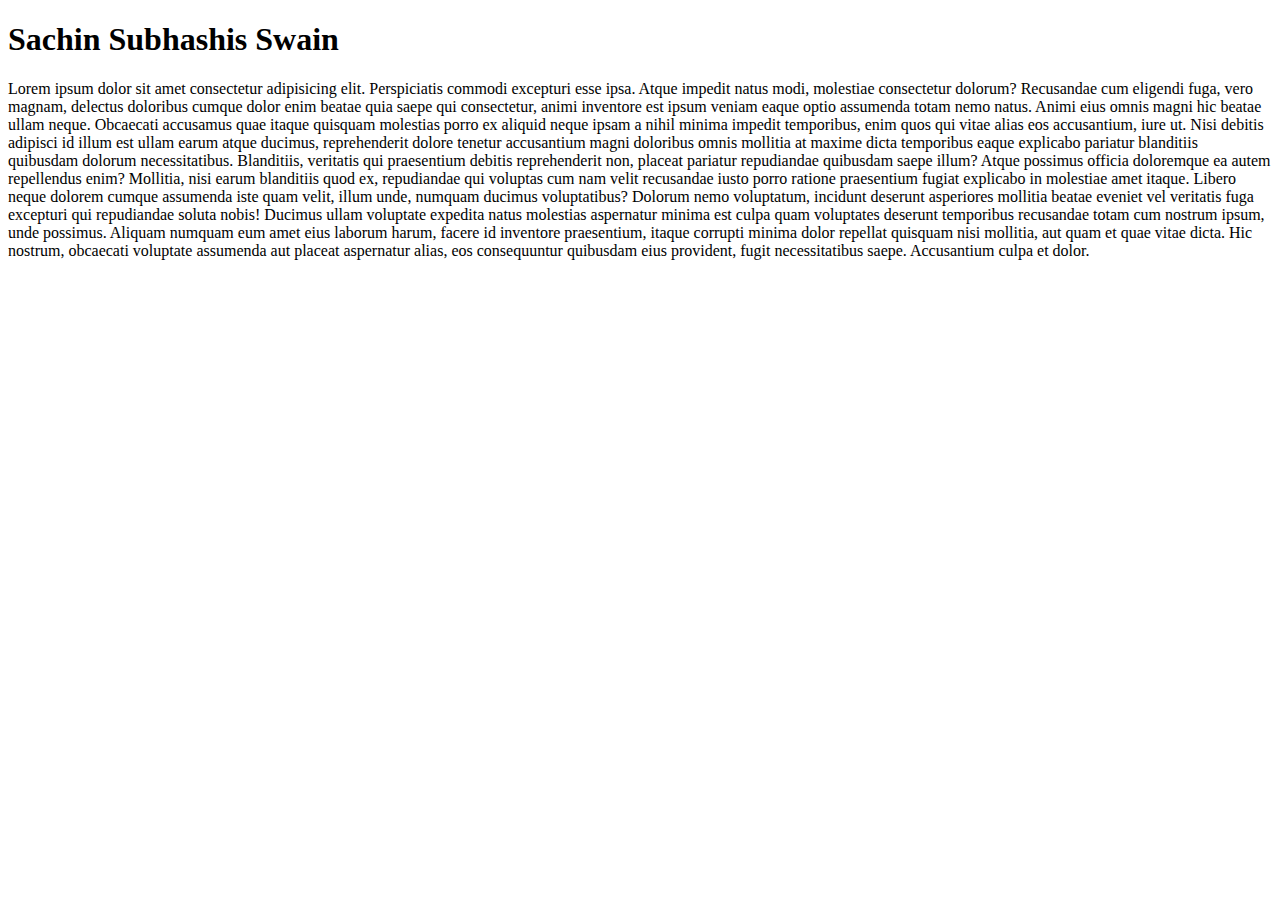
<file: codex_1.html>
<!DOCTYPE html>
<html lang="en">
<head>
    <meta charset="UTF-8">
    <meta name="viewport" content="width=device-width, initial-scale=1.0">
    <title>Document</title>
    <style>
        h1{
            font-family: 'Times New Roman', Times, serif;
        }
    </style>
</head>
<body>
    <h1>Sachin Subhashis Swain</h1>
    <p>Lorem ipsum dolor sit amet consectetur adipisicing elit. Perspiciatis commodi excepturi esse ipsa. Atque impedit natus modi, molestiae consectetur dolorum? Recusandae cum eligendi fuga, vero magnam, delectus doloribus cumque dolor enim beatae quia saepe qui consectetur, animi inventore est ipsum veniam eaque optio assumenda totam nemo natus. Animi eius omnis magni hic beatae ullam neque. Obcaecati accusamus quae itaque quisquam molestias porro ex aliquid neque ipsam a nihil minima impedit temporibus, enim quos qui vitae alias eos accusantium, iure ut. Nisi debitis adipisci id illum est ullam earum atque ducimus, reprehenderit dolore tenetur accusantium magni doloribus omnis mollitia at maxime dicta temporibus eaque explicabo pariatur blanditiis quibusdam dolorum necessitatibus. Blanditiis, veritatis qui praesentium debitis reprehenderit non, placeat pariatur repudiandae quibusdam saepe illum? Atque possimus officia doloremque ea autem repellendus enim? Mollitia, nisi earum blanditiis quod ex, repudiandae qui voluptas cum nam velit recusandae iusto porro ratione praesentium fugiat explicabo in molestiae amet itaque. Libero neque dolorem cumque assumenda iste quam velit, illum unde, numquam ducimus voluptatibus? Dolorum nemo voluptatum, incidunt deserunt asperiores mollitia beatae eveniet vel veritatis fuga excepturi qui repudiandae soluta nobis! Ducimus ullam voluptate expedita natus molestias aspernatur minima est culpa quam voluptates deserunt temporibus recusandae totam cum nostrum ipsum, unde possimus. Aliquam numquam eum amet eius laborum harum, facere id inventore praesentium, itaque corrupti minima dolor repellat quisquam nisi mollitia, aut quam et quae vitae dicta. Hic nostrum, obcaecati voluptate assumenda aut placeat aspernatur alias, eos consequuntur quibusdam eius provident, fugit necessitatibus saepe. Accusantium culpa et dolor.</p>
</body>
</html>
</file>
